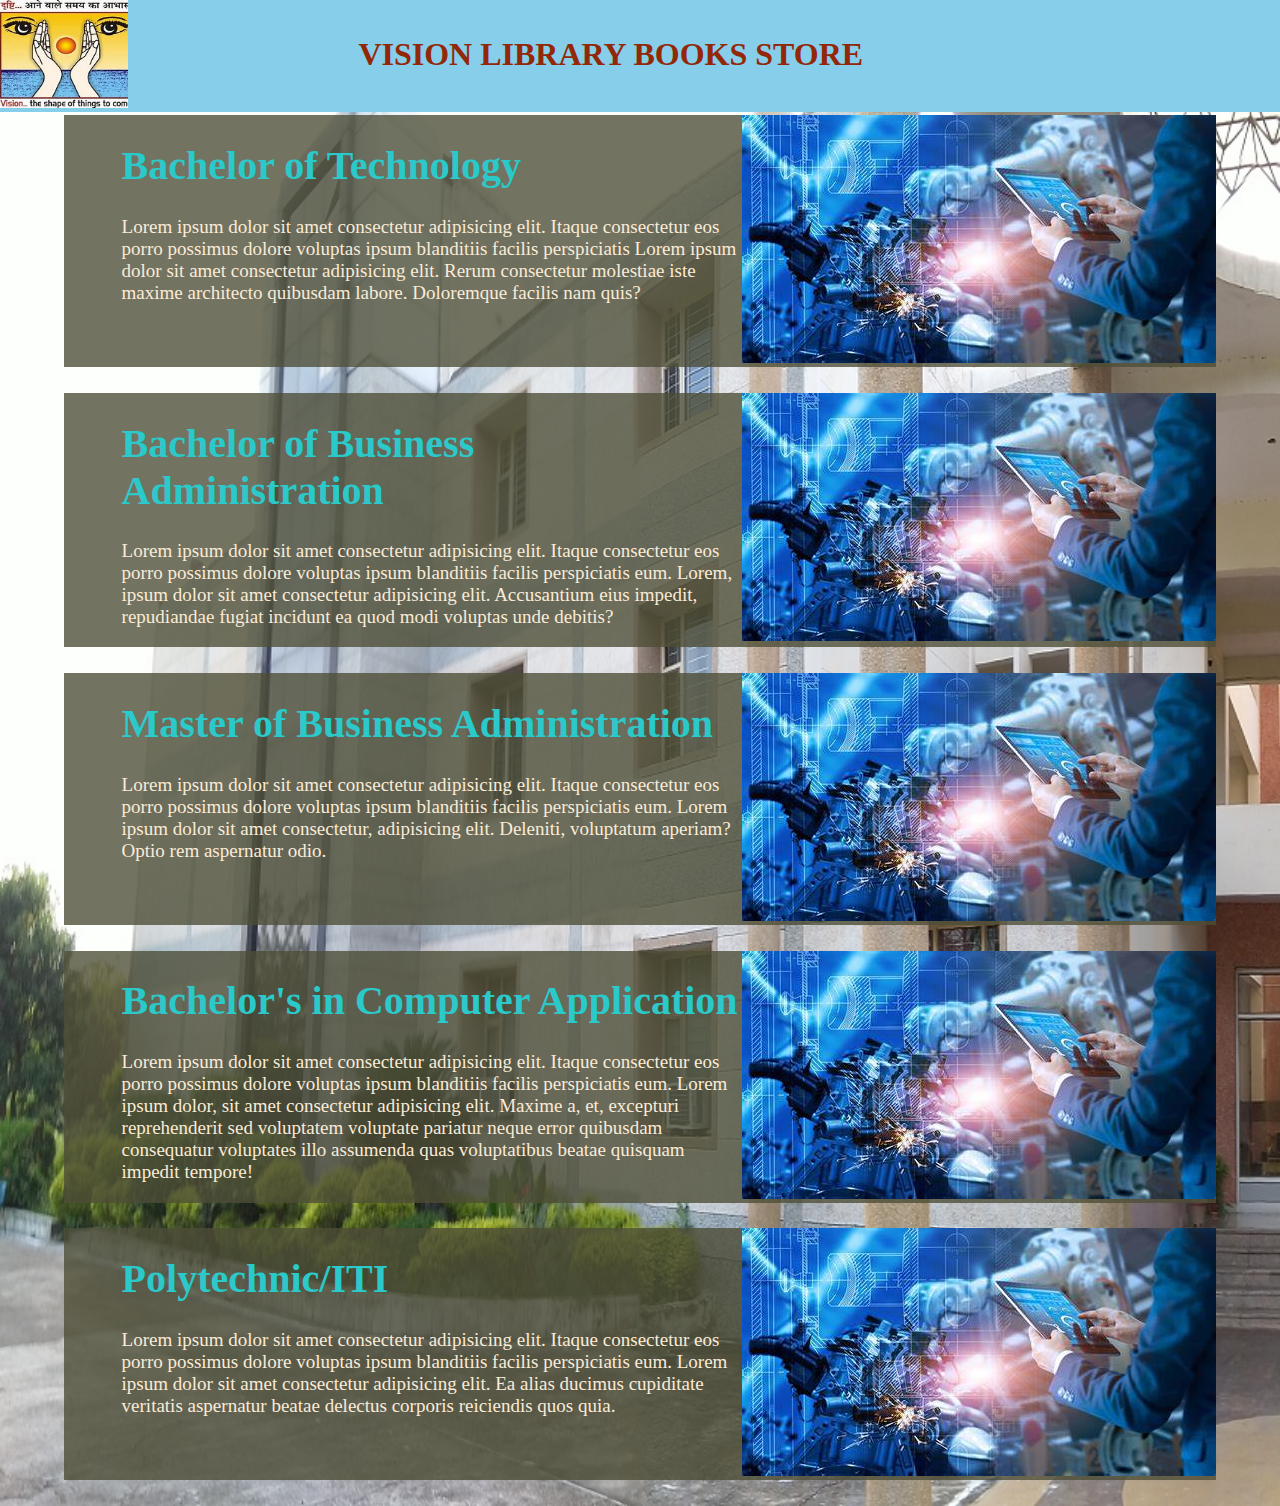
<file: college_lib/index.html>
<!DOCTYPE html>
<html lang="en">

<head>
    <meta charset="UTF-8">
    <meta name="viewport" content="width=device-width, initial-scale=1.0">
    <link rel="stylesheet" href="style.css">
    <title>home page</title>

</head>

<body>
    <header>
        <div class="nav">
            <div class="logo"><img src="image/visionlogo.jpg" alt="logo" style="height: 12vh; width: 10vw;"></div>
            <div class="name">
                <h1>VISION LIBRARY BOOKS STORE</h1>
            </div>
        </div>
    </header>
    <!-- <marquee class="tit">College offers many courses and books for Students</marquee> -->
    <div class="flex-container1">
        <div class="index-name">
            <h1><a href="cs.html">Bachelor of Technology</a></h1>
            <p>Lorem ipsum dolor sit amet consectetur adipisicing elit. Itaque consectetur eos porro possimus dolore
                voluptas ipsum blanditiis facilis perspiciatis Lorem ipsum dolor sit amet consectetur adipisicing elit.
                Rerum consectetur molestiae iste maxime architecto quibusdam labore. Doloremque facilis nam quis?

            </p>
        </div>
        <div class="img">
            <img src="image/eng.jpg" alt="">
        </div>


    </div>
    <div class="flex-container">
        <div class="index-name">
            <h1><a href="cs.html">Bachelor of Business Administration</a></h1>
            <p>Lorem ipsum dolor sit amet consectetur adipisicing elit. Itaque consectetur eos porro possimus dolore
                voluptas ipsum blanditiis facilis perspiciatis eum. Lorem, ipsum dolor sit amet consectetur adipisicing
                elit. Accusantium eius impedit, repudiandae fugiat incidunt ea quod modi voluptas unde debitis?</p>
        </div>
        <div class="img">
            <img src="image/eng.jpg" alt="">
        </div>


    </div>
    <div class="flex-container">
        <div class="index-name">
            <h1><a href="cs.html">Master of Business Administration</a></h1>
            <p>Lorem ipsum dolor sit amet consectetur adipisicing elit. Itaque consectetur eos porro possimus dolore
                voluptas ipsum blanditiis facilis perspiciatis eum. Lorem ipsum dolor sit amet consectetur, adipisicing
                elit. Deleniti, voluptatum aperiam? Optio rem aspernatur odio.</p>
        </div>
        <div class="img">
            <img src="image/eng.jpg" alt="">
        </div>


    </div>

    <div class="flex-container">
        <div class="index-name">
            <h1><a href="cs.html">Bachelor's in Computer Application</a></h1>
            <p>Lorem ipsum dolor sit amet consectetur adipisicing elit. Itaque consectetur eos porro possimus dolore
                voluptas ipsum blanditiis facilis perspiciatis eum. Lorem ipsum dolor, sit amet consectetur adipisicing
                elit. Maxime a, et, excepturi reprehenderit sed voluptatem voluptate pariatur neque error quibusdam
                consequatur voluptates illo assumenda quas voluptatibus beatae quisquam impedit tempore!</p>
        </div>
        <div class="img">
            <img src="image/eng.jpg" alt="">
        </div>


    </div>

    <div class="flex-container">
        <div class="index-name">
            <h1><a href="cs.html">Polytechnic/ITI</a></h1>
            <p>Lorem ipsum dolor sit amet consectetur adipisicing elit. Itaque consectetur eos porro possimus dolore
                voluptas ipsum blanditiis facilis perspiciatis eum. Lorem ipsum dolor sit amet consectetur adipisicing elit. Ea alias ducimus cupiditate veritatis aspernatur beatae delectus corporis reiciendis quos quia.</p>
        </div>
        <div class="img">
            <img src="image/eng.jpg" alt="">
        </div>


    </div>




</body>

</html>
</file>
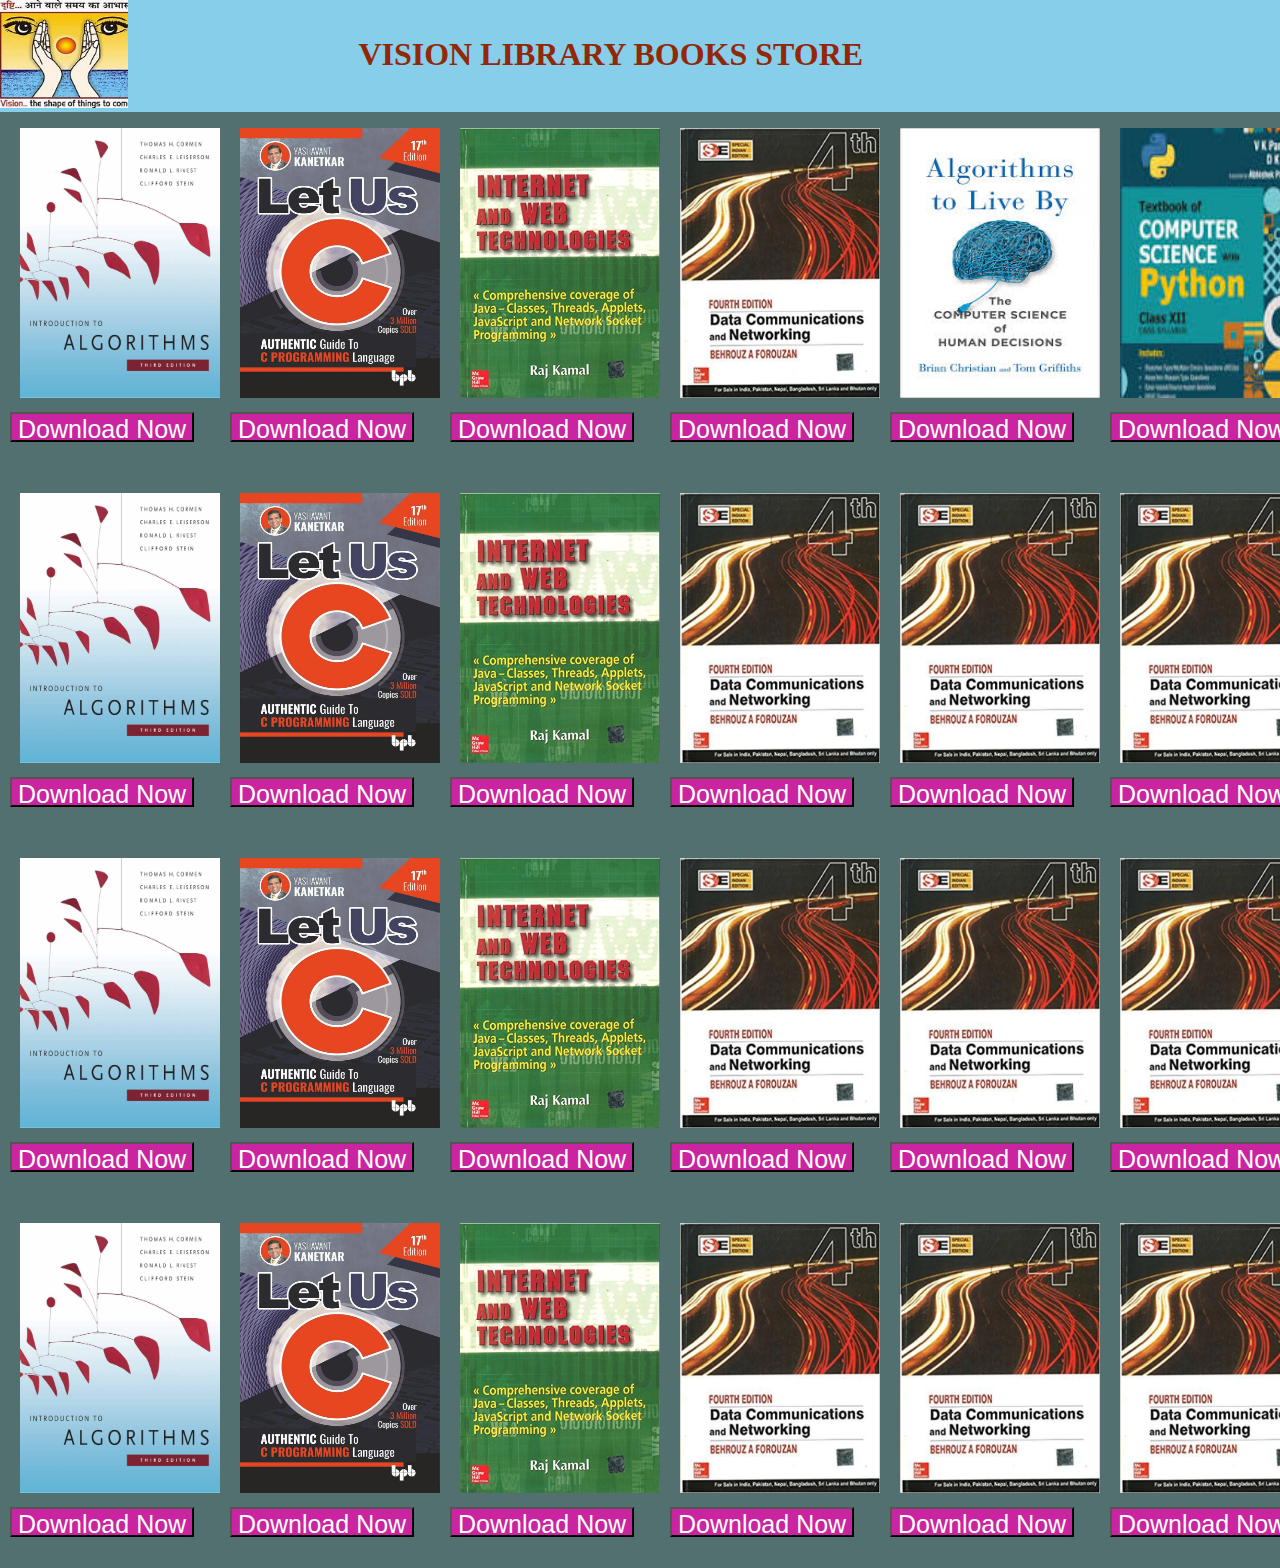
<file: college_lib/cs.html>
<!DOCTYPE html>
<html lang="en">

<head>
    <meta charset="UTF-8">
    <meta name="viewport" content="width=device-width, initial-scale=1.0">
    <link rel="stylesheet" href="style.css">
    <title>engg. books</title>
</head>

<body>
    <header>
        <div class="nav">
            <div class="logo"><img src="image/visionlogo.jpg" alt="logo" style="height: 12vh; width: 10vw;"></div>
            <div class="name">
                <h1>VISION LIBRARY BOOKS STORE</h1>
            </div>
        </div>
    </header>
    
    <div class="book-container1">
        <div class="books" id="book1"><img src="image/DAA.png" alt="">
            <button class="sub-but1" onclick="button_reg()">Download Now</button>
        </div>
        <div class="books" id="book2"><img src="image/C-LANGUAGE.webp" alt="">
            <button class="sub-but1" onclick="button_reg()">Download Now</button>
        </div>
        <div class="books" id="book3"><img src="image/WEBTECH.jpg" alt="">
            <button class="sub-but1" onclick="button_reg()">Download Now</button>
        </div>
        <div class="books" id="book4"><img src="image/CN.webp" alt="">
            <button class="sub-but1" onclick="button_reg()">Download Now</button>
        </div>
        <div class="books" id="book4"><img src="image/algo.jpeg" alt="">
            <button class="sub-but1" onclick="button_reg()">Download Now</button>
        </div>
        <div class="books" id="book4"><img src="image/py.jpeg" alt="">
            <button class="sub-but1" onclick="button_reg()">Download Now</button>
        </div>
        
      
    </div>
    <div class="book-container">
        <div class="books" id="book1"><img src="image/DAA.png" alt="">
            <button class="sub-but1" onclick="button_reg()">Download Now</button>
        </div>
        <div class="books" id="book2"><img src="image/C-LANGUAGE.webp" alt="">
            <button class="sub-but1" onclick="button_reg()">Download Now</button>
        </div>
        <div class="books" id="book3"><img src="image/WEBTECH.jpg" alt="">
            <button class="sub-but1" onclick="button_reg()">Download Now</button>
        </div>
        <div class="books" id="book4"><img src="image/CN.webp" alt="">
            <button class="sub-but1" onclick="button_reg()">Download Now</button>
        </div>
        <div class="books" id="book4"><img src="image/CN.webp" alt="">
            <button class="sub-but1" onclick="button_reg()">Download Now</button>
        </div>
        <div class="books" id="book4"><img src="image/CN.webp" alt="">
            <button class="sub-but1" onclick="button_reg()">Download Now</button>
        </div>
        
        
      
    </div>
    <div class="book-container">
        <div class="books" id="book1"><img src="image/DAA.png" alt="">
            <button class="sub-but1" onclick="button_reg()">Download Now</button>
        </div>
        <div class="books" id="book2"><img src="image/C-LANGUAGE.webp" alt="">
            <button class="sub-but1" onclick="button_reg()">Download Now</button>
        </div>
        <div class="books" id="book3"><img src="image/WEBTECH.jpg" alt="">
            <button class="sub-but1" onclick="button_reg()">Download Now</button>
        </div>
        <div class="books" id="book4"><img src="image/CN.webp" alt="">
            <button class="sub-but1" onclick="button_reg()">Download Now</button>
        </div>
        <div class="books" id="book4"><img src="image/CN.webp" alt="">
            <button class="sub-but1" onclick="button_reg()">Download Now</button>
        </div>
        <div class="books" id="book4"><img src="image/CN.webp" alt="">
            <button class="sub-but1" onclick="button_reg()">Download Now</button>
        </div>
        
      
    </div>
    <div class="book-container">
        <div class="books" id="book1"><img src="image/DAA.png" alt="">
            <button class="sub-but1" onclick="button_reg()">Download Now</button>
        </div>
        <div class="books" id="book2"><img src="image/C-LANGUAGE.webp" alt="">
            <button class="sub-but1" onclick="button_reg()">Download Now</button>
        </div>
        <div class="books" id="book3"><img src="image/WEBTECH.jpg" alt="">
            <button class="sub-but1" onclick="button_reg()">Download Now</button>
        </div>
        <div class="books" id="book4"><img src="image/CN.webp" alt="">
            <button class="sub-but1" onclick="button_reg()">Download Now</button>
        </div>
        <div class="books" id="book4"><img src="image/CN.webp" alt="">
            <button class="sub-but1" onclick="button_reg()">Download Now</button>
        </div>
        <div class="books" id="book4"><img src="image/CN.webp" alt="">
            <button class="sub-but1"onclick="button_reg()">Download Now</button>
        </div>
        
      
    </div>
    <script>
        
            
        function button_reg(){
            window.open("registrationform.html")
        }
    </script>
</body>

</html>
</file>
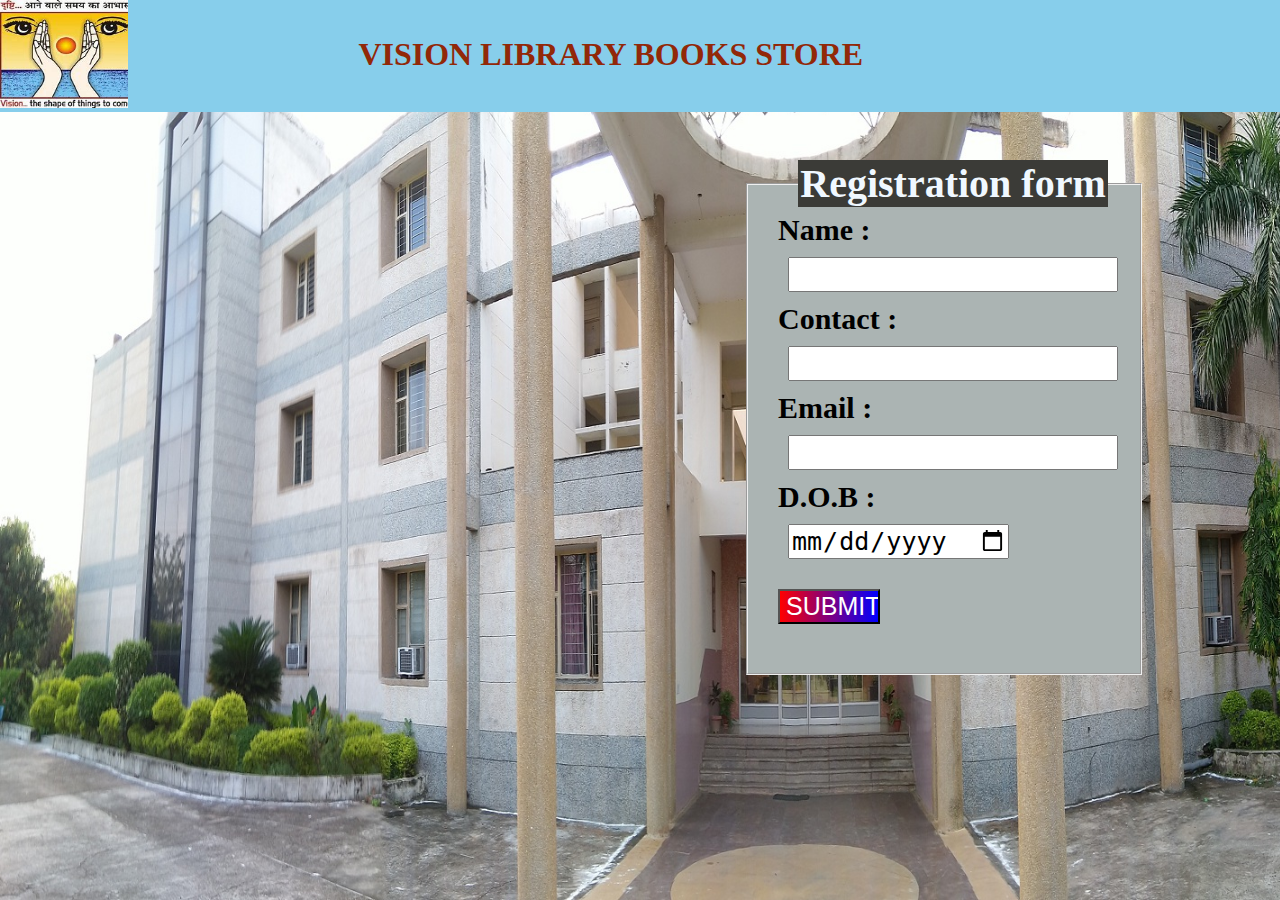
<file: college_lib/registrationform.html>
<!DOCTYPE html>
<html lang="en">

<head>
    <meta charset="UTF-8">
    <meta name="viewport" content="width=device-width, initial-scale=1.0">
    <link rel="stylesheet" href="style.css">
    <title>form</title>

</head>

<body>
    <header>
        <div class="nav">
            <div class="logo"><img src="image/visionlogo.jpg" alt="logo" style="height: 12vh; width: 10vw;"></div>
            <div class="name">
                <h1>VISION LIBRARY BOOKS STORE</h1>
            </div>
        </div>
        <!-- pop up -->
        <div class="container-tick-reg">
            <div class="container-pop">
                <div class="popup" id="popup">
                    <img src="image/ticklogo.png" alt="">
                    <h2>Thank You!</h2>
                    <p>Your details has been successfully submitted.Thanks</p>
                    <button type="button" class="ok-but" onclick="closePopup()">OK</button>
                </div>
            </div>


            <section class="mid1">

                <form class="submitform" action="" method="post">
                    <fieldset class="form">
                        <legend>Registration form</legend>
                        <label for="name">Name :</label>
                        <div class="cus_name">
                            <input type="" name="name" required>
                        </div>
                        <label for="conatact">Contact :</label>
                        <div class="cus_name">
                            <input type="contact" name="conatact" required>
                        </div>
                        <label for="Email">Email :</label>
                        <div class="cus_name">
                            <input type="Email" name="Email" required>
                        </div>
                        <label for="DOB">D.O.B :</label>
                        <div class="cus_name">
                            <input type="date" name="DOB">
                        </div>
                        <div class="sub-but">
                            <input type="submit" value="SUBMIT" onclick="openPopup()">
                        </div>

                    </fieldset>
                </form>


            </section>
        </div>
        <script>
            let popup = document.getElementById("popup");
            function openPopup() {
                popup.classList.add("open-popup");
            }
            function closePopup() {
                popup.classList.remove("open-popup");
            }
        </script>

</body>

</html>
</file>
<file: college_lib/style.css>
body{
    padding: 0;
    margin: 0;
    background-image: url("image/Vit.jpg");
    background-repeat: no-repeat;
    background-size: cover;
    }
    /*  Header */
    .nav{
        top: 0;
        
        background-color: transparent;
        display: flex;
        flex-direction: row;
        align-items: center;
        text-align: center;
        background-color: skyblue;
       overflow: hidden;
       width: 100%;
       position: fixed;
       
    }
    
    .name h1{
        padding-left:18vw;
        font-family: Lucida calligraphy;
        font-weight: bold;
        color: rgb(146, 40, 8);
        margin-top: 2vh;
        
    }
    .flex-container1{
        display: flex;
        justify-content: space-around;
       
        background-color: rgba(78, 78, 54, 0.788);
        width: 90%;
        margin: 2%;
        margin-left: 5%;
        margin-top: 9%;
    }
    .flex-container{
        display: flex;
        justify-content: space-around;
       
        background-color: rgb(78, 78, 54, 0.788);
        width: 90%;
        margin: 2%;
        margin-left: 5%;
        
    }
    .index-name{
       margin-left: 5%;
      
    }
    .index-name h1{
        font-size: 40px;
        color: rgb(43, 201, 201);
    }
    .index-name h1 a{
        text-decoration: none;
        color: rgb(43, 201, 201);

    }
    .index-name p{
        font-size: 19px;
        color: antiquewhite;
    }
    .mid{
        display: inline;
        display: flexbox;
        margin-top: 40vh;
    }
    .field{
        width: 17vw;
        height: 35vh;
        margin-left: 20vw;
        margin-top: 10vh;
        background-color: beige;
        
    }
    .field legend{
        font-size: 35px;
        font-weight: bolder;
        color:white;
        background-color:rgb(221, 24, 195);
    }
    .courses{
        font-size:30px;
        font-weight: bolder;
        color: rgb(59, 12, 226);
    }
    .courses a{
        text-decoration: none;
    }
    /* .tit{
        font-size: 25px;
        font-weight: bolder;
        font-style: italic;
        color: rgb(19, 17, 17);
        margin-top: 14vh;
         */
    /* } */
    .submitbutton{
       
        display: block;
        margin: auto;
        background-image: linear-gradient(to right,red,blue);
        margin-top:12px;
    }
    .submitbutton a{
       
        font-weight: bold;
        font-size: 17px;
      
        color: white;
        
        margin-top:12px;
    }
   
    
    .submitbutton:hover{
        color: rgb(207, 139, 11);
        border: 2px solid rgb(221, 11, 151);
        
    }
.engg_field{
    width: 50vw;
    height: 60vh;
    margin-left: 20vw;
    margin-top: 10vh;
    background-color: beige;
    
}
    .engg_field legend{
        font-size: 35px;
        font-weight: bolder;
        color:white;
        background-color:rgb(221, 24, 195);

    }
    .engg{
        font-size:30px;
        font-weight: bolder;
        color: rgb(59, 12, 226);
        padding-top: 5px;
        padding-bottom: 5px;
       
    }
    .engg a{
        text-decoration: none;
    }
    .form legend{
        background-color: rgb(59, 59, 55);
        font-size: 40px;
        font-weight:bolder;
        text-align: center;
        color: aliceblue;
    }
    .mid1{
        margin-right:50%;
    }
    .form{
       
        margin-top:40%;
        
  
        padding-left:30px;
        padding-right:30 px;
        height: 55vh;
        width: 25vw;
        
       background:rgb(171, 180, 179);
       
       
    
    }
    .form label{
        font-size: 30px;
        font-weight: bold;
        text-align: center;
        text-shadow: 20cm ;
       
    }
    
    .cus_name input{
        font-size: 25px;
        margin: 10px;
        outline: none;
    }
    .sub-but input{
        background-image:linear-gradient(to right,red,blue);
        font-size: 25px;
        text-align: center;
        color: white;
        width: 8vw;
        margin-top: 20px;
    }
.book-container1{
    margin-top: 12vh;
    background-color: rgb(83, 112, 112); 
        display: flex;
        height: 365px;
        
        justify-content: space-evenly;
        
}
    .book-container{
        background-color: rgb(83, 112, 112); 
        display: flex;
        height: 365px;
        
        justify-content: space-evenly;
        
        
    }
    .books{
        margin: 10px;
        height: 220px;
        width: 200px;
    }
    .books img{
        margin: 10px;
        height: 270px;
        width: 200px;
    }
    .sub-but1{
        background-color: rgb(202, 36, 161);
        font-size: 25px;
        text-align: center;
        color: white;
        height: 30px;
        text-align: end;
    }
    /* popup sumission */
    .container-pop{
        width: 90%;
        height: 50%;
        display: flex;
        justify-content: center;
        flex-direction: row;
        align-items: center;
        margin-left: 30%;
        margin-top: 15%;

        
    }
    .popup{
        width: 300px;
        background:white;
        border-radius: 6px;
        /* margin-top: 30%; */
        top:80%;
        left: 90%;
        transform: translate(-50%,-50%)scale(0.1);
        text-align: center;
        padding: 0 30px 30px;
        color: #333;
        visibility: hidden;
        transition: transform 0.4s,top 0.4s;
        
        
    }
    .open-popup{
        visibility: visible;
        transform: translate(-50%,-50%)scale(1);
        margin-top: 50%;
        
        

    }
    .popup img{
        height: 100px;
        width: 100px;
        margin-top: -17%;
        border-radius: 70%;
        box-shadow: 0 2px 5px rgba(0, 0, 0, 0.2);
    }
    .popup h2{
        font-size: 35px;
        font-weight: 800;
        margin-top: 15px;
    }
    .popup p{
        font-size: 20px;
    }
    .ok-but{
        width: 100%;
        padding: 10px 0;
        background-color: rgb(68, 211, 11);
        color: white;
        border: 0;
        outline: none;
        font-size: 18px;
        border-radius: 4px;
        cursor: pointer;
        font-weight: bolder;
    }
    .container-tick-reg{
        display: flex;
        justify-content:space-evenly;
    
        height: 100vh;
        width: 100%;
        overflow: visible;
    }
</file>
